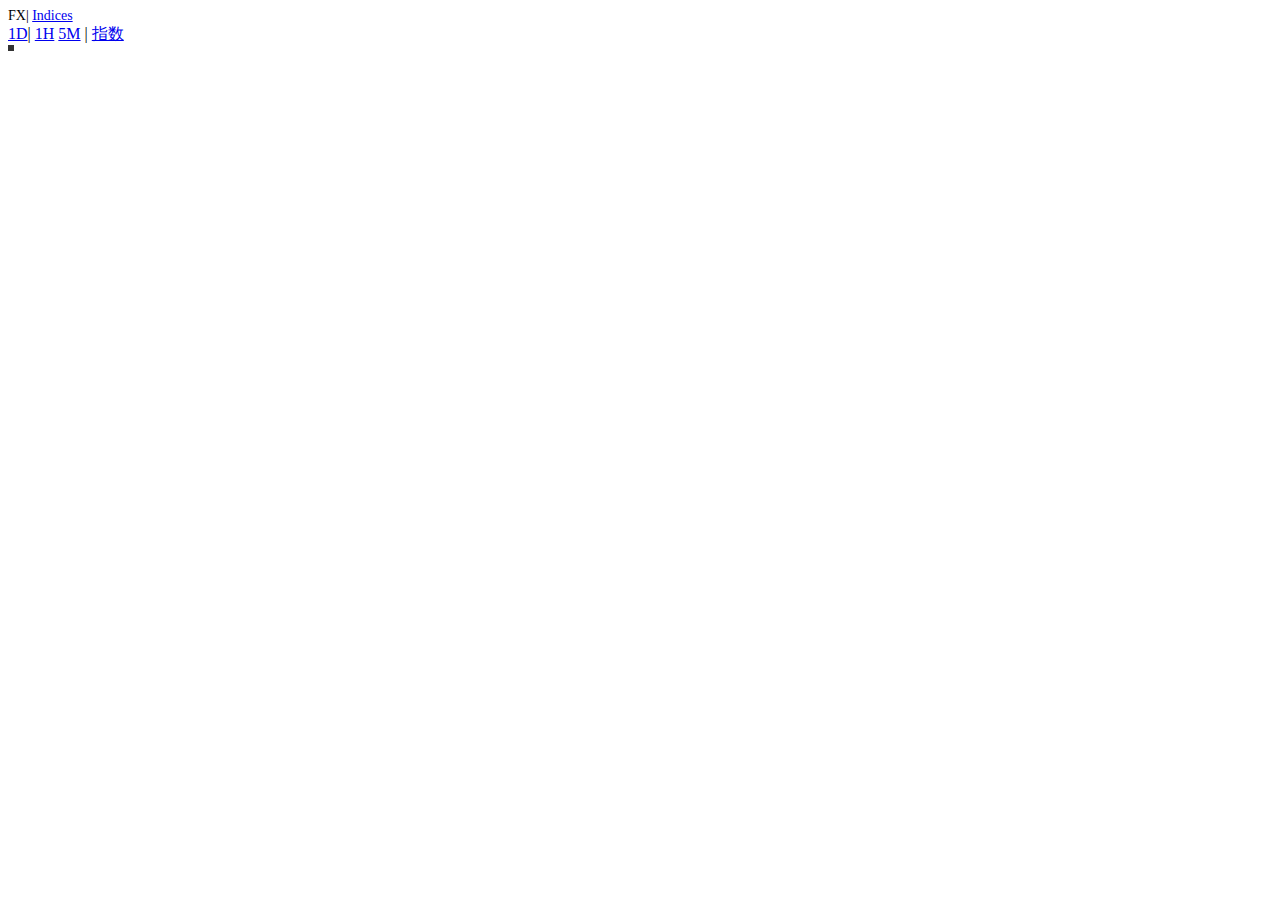
<file: index.html>
<!doctype html>
<html lang="ja">
<head>
  <meta charset="UTF-8">
  <title>HTML Sample</title>
  <link rel="stylesheet" href="style.css">
</head>
<body>
  <div class='navi'>
  FX|
  <a href="idx.html">Indices</a>
    </div>

  <div class='navi-period'>
  <a href="index.html">1D</a>|
  <a href="index_1h.html">1H</a>
  <a href="index_5m.html">5M</a>
|
  <a href="https://jp.tradingview.com/markets/currencies/indices-all/">指数</a>
    </div>
  <div class="flex">
    <div>

    <!- USD/JPY-->
      <script type="text/javascript">DukascopyApplet = {"type":"chart","params":{"showUI":true,"showTabs":true,"showParameterToolbar":true,"showOfferSide":true,"allowInstrumentChange":false,"allowPeriodChange":true,"allowOfferSideChange":true,"showAdditionalToolbar":true,"showExportImportWorkspace":true,"allowSocialSharing":true,"showUndoRedoButtons":false,"showDetachButton":false,"presentationType":"candle","axisX":true,"axisY":true,"legend":true,"timeline":false,"showDateSeparators":true,"showZoom":true,"showScrollButtons":true,"showAutoShiftButton":true,"crosshair":false,"borders":false,"freeMode":false,"theme":"Pastelle","uiColor":"#000","availableInstruments":"l:","instrument":"USD/JPY","period":"16","offerSide":"BID","timezone":1,"live":true,"allowPan":true,"indicators":"sDYLRCxB3BzaEA2ggBkBFxU4psAdSACWENmkccQIOoAMoBlAAIO8Mknt2Vx0Jrim6gIShICKJFaZAQRHUCLQbGQBCwJAJRYvopTTqgigG8fIdvS4269hDgGydjM8a5Ri1ytDv-56fF2YDewpOQA4jOQttKxQ7JxCFV2ABA..","width":"400","height":"300","adv":"popup","lang":"jp"}};</script><script type="text/javascript" src="https://freeserv-static.dukascopy.com/2.0/core.js"></script>

    </div>
    <!- AUD/JPY-->
    <div>
    <script type="text/javascript">DukascopyApplet = {"type":"chart","params":{"showUI":true,"showTabs":true,"showParameterToolbar":true,"showOfferSide":true,"allowInstrumentChange":false,"allowPeriodChange":true,"allowOfferSideChange":true,"showAdditionalToolbar":true,"showExportImportWorkspace":true,"allowSocialSharing":true,"showUndoRedoButtons":false,"showDetachButton":false,"presentationType":"candle","axisX":true,"axisY":true,"legend":true,"timeline":false,"showDateSeparators":true,"showZoom":true,"showScrollButtons":true,"showAutoShiftButton":true,"crosshair":false,"borders":false,"freeMode":false,"theme":"Pastelle","uiColor":"#000","availableInstruments":"l:","instrument":"AUD/JPY","period":"16","offerSide":"BID","timezone":1,"live":true,"allowPan":true,"indicators":"sDYLRCxB3BzaEA2ggBkBFxU4psAdSACWENmkccQIOoAMoBlAAIO8Mknt2Vx0Jrim6gIShICKJFaZAQRHUCLQbGQBCwJAJRYvopTTqgigG8fIdvS4269hDgGydjM8a5Ri1ytDv-56fF2YDewpOQA4jOQttKxQ7JxCFV2ABA..","width":"400","height":"300","adv":"popup","lang":"jp"}};</script><script type="text/javascript" src="https://freeserv-static.dukascopy.com/2.0/core.js"></script>
    </div>

    <div>
          <!- AUD/USD-->

    <script type="text/javascript">DukascopyApplet = {"type":"chart","params":{"showUI":true,"showTabs":true,"showParameterToolbar":true,"showOfferSide":true,"allowInstrumentChange":false,"allowPeriodChange":true,"allowOfferSideChange":true,"showAdditionalToolbar":true,"showExportImportWorkspace":true,"allowSocialSharing":true,"showUndoRedoButtons":false,"showDetachButton":false,"presentationType":"candle","axisX":true,"axisY":true,"legend":true,"timeline":false,"showDateSeparators":true,"showZoom":true,"showScrollButtons":true,"showAutoShiftButton":true,"crosshair":false,"borders":false,"freeMode":false,"theme":"Pastelle","uiColor":"#000","availableInstruments":"l:","instrument":"AUD/USD","period":"16","offerSide":"BID","timezone":1,"live":true,"allowPan":true,"indicators":"sDYLRCxB3BzaEA2ggBkBFxU4psAdSACWENmkccQIOoAMoBlAAIO8Mknt2Vx0Jrim6gIShICKJFaZAQRHUCLQbGQBCwJAJRYvopTTqgigG8fIdvS4269hDgGydjM8a5Ri1ytDv-56fF2YDewpOQA4jOQttKxQ7JxCFV2ABA..","width":"400","height":"300","adv":"popup","lang":"jp"}};</script><script type="text/javascript" src="https://freeserv-static.dukascopy.com/2.0/core.js"></script>
    </div>

  </div>


  <div class="flex">
    <div>

    <!- EUR/JPY-->
      <script type="text/javascript">DukascopyApplet = {"type":"chart","params":{"showUI":true,"showTabs":true,"showParameterToolbar":true,"showOfferSide":true,"allowInstrumentChange":false,"allowPeriodChange":true,"allowOfferSideChange":true,"showAdditionalToolbar":true,"showExportImportWorkspace":true,"allowSocialSharing":true,"showUndoRedoButtons":false,"showDetachButton":false,"presentationType":"candle","axisX":true,"axisY":true,"legend":true,"timeline":false,"showDateSeparators":true,"showZoom":true,"showScrollButtons":true,"showAutoShiftButton":true,"crosshair":false,"borders":false,"freeMode":false,"theme":"Pastelle","uiColor":"#000","availableInstruments":"l:","instrument":"EUR/JPY","period":"16","offerSide":"BID","timezone":1,"live":true,"allowPan":true,"indicators":"sDYLRCxB3BzaEA2ggBkBFxU4psAdSACWENmkccQIOoAMoBlAAIO8Mknt2Vx0Jrim6gIShICKJFaZAQRHUCLQbGQBCwJAJRYvopTTqgigG8fIdvS4269hDgGydjM8a5Ri1ytDv-56fF2YDewpOQA4jOQttKxQ7JxCFV2ABA..","width":"400","height":"300","adv":"popup","lang":"jp"}};</script><script type="text/javascript" src="https://freeserv-static.dukascopy.com/2.0/core.js"></script>

    </div>
    <div>
    <!- EUR/AUD-->
    <script type="text/javascript">DukascopyApplet = {"type":"chart","params":{"showUI":true,"showTabs":true,"showParameterToolbar":true,"showOfferSide":true,"allowInstrumentChange":false,"allowPeriodChange":true,"allowOfferSideChange":true,"showAdditionalToolbar":true,"showExportImportWorkspace":true,"allowSocialSharing":true,"showUndoRedoButtons":false,"showDetachButton":false,"presentationType":"candle","axisX":true,"axisY":true,"legend":true,"timeline":false,"showDateSeparators":true,"showZoom":true,"showScrollButtons":true,"showAutoShiftButton":true,"crosshair":false,"borders":false,"freeMode":false,"theme":"Pastelle","uiColor":"#000","availableInstruments":"l:","instrument":"EUR/AUD","period":"16","offerSide":"BID","timezone":1,"live":true,"allowPan":true,"indicators":"sDYLRCxB3BzaEA2ggBkBFxU4psAdSACWENmkccQIOoAMoBlAAIO8Mknt2Vx0Jrim6gIShICKJFaZAQRHUCLQbGQBCwJAJRYvopTTqgigG8fIdvS4269hDgGydjM8a5Ri1ytDv-56fF2YDewpOQA4jOQttKxQ7JxCFV2ABA..","width":"400","height":"300","adv":"popup","lang":"jp"}};</script><script type="text/javascript" src="https://freeserv-static.dukascopy.com/2.0/core.js"></script>
    </div>

    <div>
    <!- EUR/USD-->
    <script type="text/javascript">DukascopyApplet = {"type":"chart","params":{"showUI":true,"showTabs":true,"showParameterToolbar":true,"showOfferSide":true,"allowInstrumentChange":false,"allowPeriodChange":true,"allowOfferSideChange":true,"showAdditionalToolbar":true,"showExportImportWorkspace":true,"allowSocialSharing":true,"showUndoRedoButtons":false,"showDetachButton":false,"presentationType":"candle","axisX":true,"axisY":true,"legend":true,"timeline":false,"showDateSeparators":true,"showZoom":true,"showScrollButtons":true,"showAutoShiftButton":true,"crosshair":false,"borders":false,"freeMode":false,"theme":"Pastelle","uiColor":"#000","availableInstruments":"l:","instrument":"EUR/USD","period":"16","offerSide":"BID","timezone":1,"live":true,"allowPan":true,"indicators":"sDYLRCxB3BzaEA2ggBkBFxU4psAdSACWENmkccQIOoAMoBlAAIO8Mknt2Vx0Jrim6gIShICKJFaZAQRHUCLQbGQBCwJAJRYvopTTqgigG8fIdvS4269hDgGydjM8a5Ri1ytDv-56fF2YDewpOQA4jOQttKxQ7JxCFV2ABA..","width":"400","height":"300","adv":"popup","lang":"jp"}};</script><script type="text/javascript" src="https://freeserv-static.dukascopy.com/2.0/core.js"></script>
    </div>

  </div>


    <div class="flex">
    <!- GBP/JPY-->
    <div>

      <script type="text/javascript">DukascopyApplet = {"type":"chart","params":{"showUI":true,"showTabs":true,"showParameterToolbar":true,"showOfferSide":true,"allowInstrumentChange":false,"allowPeriodChange":true,"allowOfferSideChange":true,"showAdditionalToolbar":true,"showExportImportWorkspace":true,"allowSocialSharing":true,"showUndoRedoButtons":false,"showDetachButton":false,"presentationType":"candle","axisX":true,"axisY":true,"legend":true,"timeline":false,"showDateSeparators":true,"showZoom":true,"showScrollButtons":true,"showAutoShiftButton":true,"crosshair":false,"borders":false,"freeMode":false,"theme":"Pastelle","uiColor":"#000","availableInstruments":"l:","instrument":"GBP/JPY","period":"16","offerSide":"BID","timezone":1,"live":true,"allowPan":true,"indicators":"sDYLRCxB3BzaEA2ggBkBFxU4psAdSACWENmkccQIOoAMoBlAAIO8Mknt2Vx0Jrim6gIShICKJFaZAQRHUCLQbGQBCwJAJRYvopTTqgigG8fIdvS4269hDgGydjM8a5Ri1ytDv-56fF2YDewpOQA4jOQttKxQ7JxCFV2ABA..","width":"400","height":"300","adv":"popup","lang":"jp"}};</script><script type="text/javascript" src="https://freeserv-static.dukascopy.com/2.0/core.js"></script>

    </div>
    <!-GBP/AUD -->
    <div>
    <script type="text/javascript">DukascopyApplet = {"type":"chart","params":{"showUI":true,"showTabs":true,"showParameterToolbar":true,"showOfferSide":true,"allowInstrumentChange":false,"allowPeriodChange":true,"allowOfferSideChange":true,"showAdditionalToolbar":true,"showExportImportWorkspace":true,"allowSocialSharing":true,"showUndoRedoButtons":false,"showDetachButton":false,"presentationType":"candle","axisX":true,"axisY":true,"legend":true,"timeline":false,"showDateSeparators":true,"showZoom":true,"showScrollButtons":true,"showAutoShiftButton":true,"crosshair":false,"borders":false,"freeMode":false,"theme":"Pastelle","uiColor":"#000","availableInstruments":"l:","instrument":"GBP/AUD","period":"16","offerSide":"BID","timezone":1,"live":true,"allowPan":true,"indicators":"sDYLRCxB3BzaEA2ggBkBFxU4psAdSACWENmkccQIOoAMoBlAAIO8Mknt2Vx0Jrim6gIShICKJFaZAQRHUCLQbGQBCwJAJRYvopTTqgigG8fIdvS4269hDgGydjM8a5Ri1ytDv-56fF2YDewpOQA4jOQttKxQ7JxCFV2ABA..","width":"400","height":"300","adv":"popup","lang":"jp"}};</script><script type="text/javascript" src="https://freeserv-static.dukascopy.com/2.0/core.js"></script>
    </div>


    <!- GBPUSD-->
    <div>
    <script type="text/javascript">DukascopyApplet = {"type":"chart","params":{"showUI":true,"showTabs":true,"showParameterToolbar":true,"showOfferSide":true,"allowInstrumentChange":false,"allowPeriodChange":true,"allowOfferSideChange":true,"showAdditionalToolbar":true,"showExportImportWorkspace":true,"allowSocialSharing":true,"showUndoRedoButtons":false,"showDetachButton":false,"presentationType":"candle","axisX":true,"axisY":true,"legend":true,"timeline":false,"showDateSeparators":true,"showZoom":true,"showScrollButtons":true,"showAutoShiftButton":true,"crosshair":false,"borders":false,"freeMode":false,"theme":"Pastelle","uiColor":"#000","availableInstruments":"l:","instrument":"GBP/USD","period":"16","offerSide":"BID","timezone":1,"live":true,"allowPan":true,"indicators":"sDYLRCxB3BzaEA2ggBkBFxU4psAdSACWENmkccQIOoAMoBlAAIO8Mknt2Vx0Jrim6gIShICKJFaZAQRHUCLQbGQBCwJAJRYvopTTqgigG8fIdvS4269hDgGydjM8a5Ri1ytDv-56fF2YDewpOQA4jOQttKxQ7JxCFV2ABA..","width":"400","height":"300","adv":"popup","lang":"jp"}};</script><script type="text/javascript" src="https://freeserv-static.dukascopy.com/2.0/core.js"></script>
    </div>

  </div>


    <!- EUR/GBP-->
      <script type="text/javascript">DukascopyApplet = {"type":"chart","params":{"showUI":true,"showTabs":true,"showParameterToolbar":true,"showOfferSide":true,"allowInstrumentChange":false,"allowPeriodChange":true,"allowOfferSideChange":true,"showAdditionalToolbar":true,"showExportImportWorkspace":true,"allowSocialSharing":true,"showUndoRedoButtons":false,"showDetachButton":false,"presentationType":"candle","axisX":true,"axisY":true,"legend":true,"timeline":false,"showDateSeparators":true,"showZoom":true,"showScrollButtons":true,"showAutoShiftButton":true,"crosshair":false,"borders":false,"freeMode":false,"theme":"Pastelle","uiColor":"#000","availableInstruments":"l:","instrument":"EUR/GBP","period":"16","offerSide":"BID","timezone":1,"live":true,"allowPan":true,"indicators":"sDYLRCxB3BzaEA2ggBkBFxU4psAdSACWENmkccQIOoAMoBlAAIO8Mknt2Vx0Jrim6gIShICKJFaZAQRHUCLQbGQBCwJAJRYvopTTqgigG8fIdvS4269hDgGydjM8a5Ri1ytDv-56fF2YDewpOQA4jOQttKxQ7JxCFV2ABA..","width":"400","height":"300","adv":"popup","lang":"jp"}};</script><script type="text/javascript" src="https://freeserv-static.dukascopy.com/2.0/core.js"></script>

      <br />


      <!-- OANDA Widget BEGIN -->
<div data-currency-power-balance></div>
<script src="https://widget.oanda.jp/currency-power-balance.js" async></script>
<!-- OANDA Widget END -->

</body>
</html>
</file>
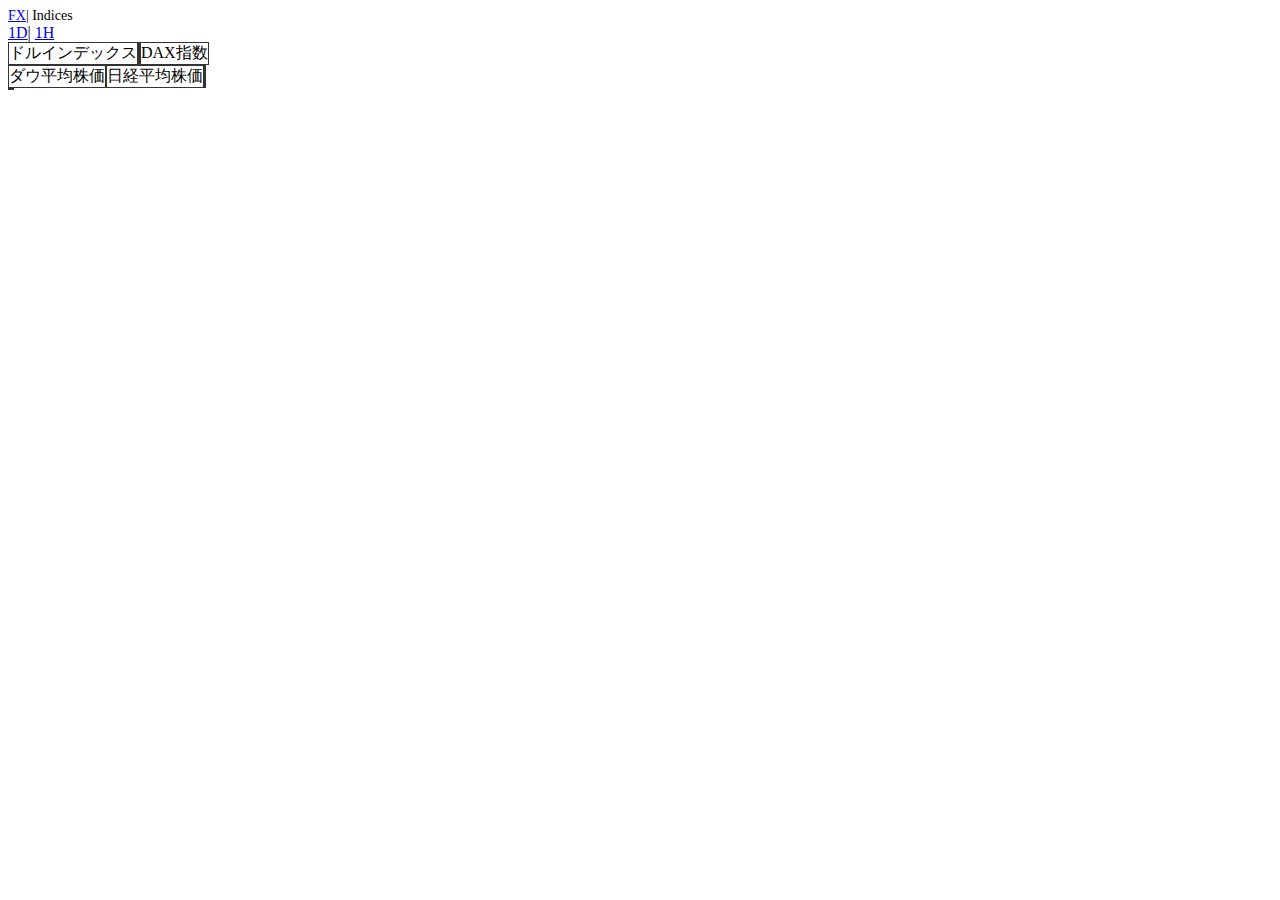
<file: idx.html>
<!doctype html>
<html lang="ja">
<head>
  <meta charset="UTF-8">
  <title>HTML Sample</title>
  <link rel="stylesheet" href="style.css">
</head>
<body>
  <div class='navi'>
  <a href="index.html">FX</a>|
  Indices
    </div>

  <div class='navi-period'>
  <a href="index.html">1D</a>|
  <a href="index_1h.html">1H</a>
    </div>
  <div class="flex">
    <div>
    ドルインデックス<br />

    <!- DOLLAR.IDX/USD-->
      <script type="text/javascript">DukascopyApplet = {"type":"chart","params":{"showUI":true,"showTabs":true,"showParameterToolbar":true,"showOfferSide":true,"allowInstrumentChange":false,"allowPeriodChange":true,"allowOfferSideChange":true,"showAdditionalToolbar":true,"showExportImportWorkspace":true,"allowSocialSharing":true,"showUndoRedoButtons":false,"showDetachButton":false,"presentationType":"candle","axisX":true,"axisY":true,"legend":true,"timeline":false,"showDateSeparators":true,"showZoom":true,"showScrollButtons":true,"showAutoShiftButton":true,"crosshair":false,"borders":false,"freeMode":false,"theme":"Pastelle","uiColor":"#000","availableInstruments":"l:","instrument":"DOLLAR.IDX/USD","period":"16","offerSide":"BID","timezone":1,"live":true,"allowPan":true,"indicators":"sDYLRCxB3BzaEA2ggBkBFxU4psAdSACWENmkccQIOoAMoBlAAIO8Mknt2Vx0Jrim6gIShICKJFaZAQRHUCLQbGQBCwJAJRYvopTTqgigG8fIdvS4269hDgGydjM8a5Ri1ytDv-56fF2YDewpOQA4jOQttKxQ7JxCFV2ABA..","width":"400","height":"300","adv":"popup","lang":"jp"}};</script><script type="text/javascript" src="https://freeserv-static.dukascopy.com/2.0/core.js"></script>

    </div>
    <!- E_N225Jap-->
    <div>
    <script type="text/javascript">DukascopyApplet = {"type":"chart","params":{"showUI":true,"showTabs":true,"showParameterToolbar":true,"showOfferSide":true,"allowInstrumentChange":false,"allowPeriodChange":true,"allowOfferSideChange":true,"showAdditionalToolbar":true,"showExportImportWorkspace":true,"allowSocialSharing":true,"showUndoRedoButtons":false,"showDetachButton":false,"presentationType":"candle","axisX":true,"axisY":true,"legend":true,"timeline":false,"showDateSeparators":true,"showZoom":true,"showScrollButtons":true,"showAutoShiftButton":true,"crosshair":false,"borders":false,"freeMode":false,"theme":"Pastelle","uiColor":"#000","availableInstruments":"l:","instrument":"E_N225Jap","period":"16","offerSide":"BID","timezone":1,"live":true,"allowPan":true,"indicators":"sDYLRCxB3BzaEA2ggBkBFxU4psAdSACWENmkccQIOoAMoBlAAIO8Mknt2Vx0Jrim6gIShICKJFaZAQRHUCLQbGQBCwJAJRYvopTTqgigG8fIdvS4269hDgGydjM8a5Ri1ytDv-56fF2YDewpOQA4jOQttKxQ7JxCFV2ABA..","width":"400","height":"300","adv":"popup","lang":"jp"}};</script><script type="text/javascript" src="https://freeserv-static.dukascopy.com/2.0/core.js"></script>
    </div>

    <div>
          <!- E_DAAX-->
        DAX指数<br />

    <script type="text/javascript">DukascopyApplet = {"type":"chart","params":{"showUI":true,"showTabs":true,"showParameterToolbar":true,"showOfferSide":true,"allowInstrumentChange":false,"allowPeriodChange":true,"allowOfferSideChange":true,"showAdditionalToolbar":true,"showExportImportWorkspace":true,"allowSocialSharing":true,"showUndoRedoButtons":false,"showDetachButton":false,"presentationType":"candle","axisX":true,"axisY":true,"legend":true,"timeline":false,"showDateSeparators":true,"showZoom":true,"showScrollButtons":true,"showAutoShiftButton":true,"crosshair":false,"borders":false,"freeMode":false,"theme":"Pastelle","uiColor":"#000","availableInstruments":"l:","instrument":"E_DAAX","period":"16","offerSide":"BID","timezone":1,"live":true,"allowPan":true,"indicators":"sDYLRCxB3BzaEA2ggBkBFxU4psAdSACWENmkccQIOoAMoBlAAIO8Mknt2Vx0Jrim6gIShICKJFaZAQRHUCLQbGQBCwJAJRYvopTTqgigG8fIdvS4269hDgGydjM8a5Ri1ytDv-56fF2YDewpOQA4jOQttKxQ7JxCFV2ABA..","width":"400","height":"300","adv":"popup","lang":"jp"}};</script><script type="text/javascript" src="https://freeserv-static.dukascopy.com/2.0/core.js"></script>
    </div>

  </div>


  <div class="flex">
    <div>

      ダウ平均株価<br />
    <!- ダウ平均株価-->
      <script type="text/javascript">DukascopyApplet = {"type":"chart","params":{"showUI":true,"showTabs":true,"showParameterToolbar":true,"showOfferSide":true,"allowInstrumentChange":false,"allowPeriodChange":true,"allowOfferSideChange":true,"showAdditionalToolbar":true,"showExportImportWorkspace":true,"allowSocialSharing":true,"showUndoRedoButtons":false,"showDetachButton":false,"presentationType":"candle","axisX":true,"axisY":true,"legend":true,"timeline":false,"showDateSeparators":true,"showZoom":true,"showScrollButtons":true,"showAutoShiftButton":true,"crosshair":false,"borders":false,"freeMode":false,"theme":"Pastelle","uiColor":"#000","availableInstruments":"l:","instrument":"E_D&J-Ind","period":"16","offerSide":"BID","timezone":1,"live":true,"allowPan":true,"indicators":"sDYLRCxB3BzaEA2ggBkBFxU4psAdSACWENmkccQIOoAMoBlAAIO8Mknt2Vx0Jrim6gIShICKJFaZAQRHUCLQbGQBCwJAJRYvopTTqgigG8fIdvS4269hDgGydjM8a5Ri1ytDv-56fF2YDewpOQA4jOQttKxQ7JxCFV2ABA..","width":"400","height":"300","adv":"popup","lang":"jp"}};</script><script type="text/javascript" src="https://freeserv-static.dukascopy.com/2.0/core.js"></script>

    </div>
    <div>
    <!- E_N225Jap-->
      日経平均株価<br />
    <script type="text/javascript">DukascopyApplet = {"type":"chart","params":{"showUI":true,"showTabs":true,"showParameterToolbar":true,"showOfferSide":true,"allowInstrumentChange":false,"allowPeriodChange":true,"allowOfferSideChange":true,"showAdditionalToolbar":true,"showExportImportWorkspace":true,"allowSocialSharing":true,"showUndoRedoButtons":false,"showDetachButton":false,"presentationType":"candle","axisX":true,"axisY":true,"legend":true,"timeline":false,"showDateSeparators":true,"showZoom":true,"showScrollButtons":true,"showAutoShiftButton":true,"crosshair":false,"borders":false,"freeMode":false,"theme":"Pastelle","uiColor":"#000","availableInstruments":"l:","instrument":"E_N225Jap","period":"16","offerSide":"BID","timezone":1,"live":true,"allowPan":true,"indicators":"sDYLRCxB3BzaEA2ggBkBFxU4psAdSACWENmkccQIOoAMoBlAAIO8Mknt2Vx0Jrim6gIShICKJFaZAQRHUCLQbGQBCwJAJRYvopTTqgigG8fIdvS4269hDgGydjM8a5Ri1ytDv-56fF2YDewpOQA4jOQttKxQ7JxCFV2ABA..","width":"400","height":"300","adv":"popup","lang":"jp"}};</script><script type="text/javascript" src="https://freeserv-static.dukascopy.com/2.0/core.js"></script>
    </div>

    <div>
    <!- EUR/USD-->
    <script type="text/javascript">DukascopyApplet = {"type":"chart","params":{"showUI":true,"showTabs":true,"showParameterToolbar":true,"showOfferSide":true,"allowInstrumentChange":false,"allowPeriodChange":true,"allowOfferSideChange":true,"showAdditionalToolbar":true,"showExportImportWorkspace":true,"allowSocialSharing":true,"showUndoRedoButtons":false,"showDetachButton":false,"presentationType":"candle","axisX":true,"axisY":true,"legend":true,"timeline":false,"showDateSeparators":true,"showZoom":true,"showScrollButtons":true,"showAutoShiftButton":true,"crosshair":false,"borders":false,"freeMode":false,"theme":"Pastelle","uiColor":"#000","availableInstruments":"l:","instrument":"GBP/JPY","period":"16","offerSide":"BID","timezone":1,"live":true,"allowPan":true,"indicators":"sDYLRCxB3BzaEA2ggBkBFxU4psAdSACWENmkccQIOoAMoBlAAIO8Mknt2Vx0Jrim6gIShICKJFaZAQRHUCLQbGQBCwJAJRYvopTTqgigG8fIdvS4269hDgGydjM8a5Ri1ytDv-56fF2YDewpOQA4jOQttKxQ7JxCFV2ABA..","width":"400","height":"300","adv":"popup","lang":"jp"}};</script><script type="text/javascript" src="https://freeserv-static.dukascopy.com/2.0/core.js"></script>
    </div>

  </div>


    <div class="flex">
    <!- GBP/JPY-->
    <div>

      <script type="text/javascript">DukascopyApplet = {"type":"chart","params":{"showUI":true,"showTabs":true,"showParameterToolbar":true,"showOfferSide":true,"allowInstrumentChange":false,"allowPeriodChange":true,"allowOfferSideChange":true,"showAdditionalToolbar":true,"showExportImportWorkspace":true,"allowSocialSharing":true,"showUndoRedoButtons":false,"showDetachButton":false,"presentationType":"candle","axisX":true,"axisY":true,"legend":true,"timeline":false,"showDateSeparators":true,"showZoom":true,"showScrollButtons":true,"showAutoShiftButton":true,"crosshair":false,"borders":false,"freeMode":false,"theme":"Pastelle","uiColor":"#000","availableInstruments":"l:","instrument":"GBP/JPY","period":"16","offerSide":"BID","timezone":1,"live":true,"allowPan":true,"indicators":"sDYLRCxB3BzaEA2ggBkBFxU4psAdSACWENmkccQIOoAMoBlAAIO8Mknt2Vx0Jrim6gIShICKJFaZAQRHUCLQbGQBCwJAJRYvopTTqgigG8fIdvS4269hDgGydjM8a5Ri1ytDv-56fF2YDewpOQA4jOQttKxQ7JxCFV2ABA..","width":"400","height":"300","adv":"popup","lang":"jp"}};</script><script type="text/javascript" src="https://freeserv-static.dukascopy.com/2.0/core.js"></script>

    </div>
    <!-GBP/AUD -->
    <div>
    <script type="text/javascript">DukascopyApplet = {"type":"chart","params":{"showUI":true,"showTabs":true,"showParameterToolbar":true,"showOfferSide":true,"allowInstrumentChange":false,"allowPeriodChange":true,"allowOfferSideChange":true,"showAdditionalToolbar":true,"showExportImportWorkspace":true,"allowSocialSharing":true,"showUndoRedoButtons":false,"showDetachButton":false,"presentationType":"candle","axisX":true,"axisY":true,"legend":true,"timeline":false,"showDateSeparators":true,"showZoom":true,"showScrollButtons":true,"showAutoShiftButton":true,"crosshair":false,"borders":false,"freeMode":false,"theme":"Pastelle","uiColor":"#000","availableInstruments":"l:","instrument":"GBP/AUD","period":"16","offerSide":"BID","timezone":1,"live":true,"allowPan":true,"indicators":"sDYLRCxB3BzaEA2ggBkBFxU4psAdSACWENmkccQIOoAMoBlAAIO8Mknt2Vx0Jrim6gIShICKJFaZAQRHUCLQbGQBCwJAJRYvopTTqgigG8fIdvS4269hDgGydjM8a5Ri1ytDv-56fF2YDewpOQA4jOQttKxQ7JxCFV2ABA..","width":"400","height":"300","adv":"popup","lang":"jp"}};</script><script type="text/javascript" src="https://freeserv-static.dukascopy.com/2.0/core.js"></script>
    </div>


    <!- GBPUSD-->
    <div>
    <script type="text/javascript">DukascopyApplet = {"type":"chart","params":{"showUI":true,"showTabs":true,"showParameterToolbar":true,"showOfferSide":true,"allowInstrumentChange":false,"allowPeriodChange":true,"allowOfferSideChange":true,"showAdditionalToolbar":true,"showExportImportWorkspace":true,"allowSocialSharing":true,"showUndoRedoButtons":false,"showDetachButton":false,"presentationType":"candle","axisX":true,"axisY":true,"legend":true,"timeline":false,"showDateSeparators":true,"showZoom":true,"showScrollButtons":true,"showAutoShiftButton":true,"crosshair":false,"borders":false,"freeMode":false,"theme":"Pastelle","uiColor":"#000","availableInstruments":"l:","instrument":"GBP/USD","period":"16","offerSide":"BID","timezone":1,"live":true,"allowPan":true,"indicators":"sDYLRCxB3BzaEA2ggBkBFxU4psAdSACWENmkccQIOoAMoBlAAIO8Mknt2Vx0Jrim6gIShICKJFaZAQRHUCLQbGQBCwJAJRYvopTTqgigG8fIdvS4269hDgGydjM8a5Ri1ytDv-56fF2YDewpOQA4jOQttKxQ7JxCFV2ABA..","width":"400","height":"300","adv":"popup","lang":"jp"}};</script><script type="text/javascript" src="https://freeserv-static.dukascopy.com/2.0/core.js"></script>
    </div>

  </div>


    <!- EUR/GBP-->
      <script type="text/javascript">DukascopyApplet = {"type":"chart","params":{"showUI":true,"showTabs":true,"showParameterToolbar":true,"showOfferSide":true,"allowInstrumentChange":false,"allowPeriodChange":true,"allowOfferSideChange":true,"showAdditionalToolbar":true,"showExportImportWorkspace":true,"allowSocialSharing":true,"showUndoRedoButtons":false,"showDetachButton":false,"presentationType":"candle","axisX":true,"axisY":true,"legend":true,"timeline":false,"showDateSeparators":true,"showZoom":true,"showScrollButtons":true,"showAutoShiftButton":true,"crosshair":false,"borders":false,"freeMode":false,"theme":"Pastelle","uiColor":"#000","availableInstruments":"l:","instrument":"EUR/GBP","period":"16","offerSide":"BID","timezone":1,"live":true,"allowPan":true,"indicators":"sDYLRCxB3BzaEA2ggBkBFxU4psAdSACWENmkccQIOoAMoBlAAIO8Mknt2Vx0Jrim6gIShICKJFaZAQRHUCLQbGQBCwJAJRYvopTTqgigG8fIdvS4269hDgGydjM8a5Ri1ytDv-56fF2YDewpOQA4jOQttKxQ7JxCFV2ABA..","width":"400","height":"300","adv":"popup","lang":"jp"}};</script><script type="text/javascript" src="https://freeserv-static.dukascopy.com/2.0/core.js"></script>


</body>
</html>
</file>
<file: style.css>
.header {
  position: fixed;
  top: 0;
  width: 100%;
  height: 50px;
  background-color: darkgrey;
}
 
h1 {
font-size:14px;
}
.navi {
font-size:14px;
}
.navi=period {
font-size:12px;
}

.main {
  padding-top: 50px;
  overflow: auto;
}
 
.footer {
  position: fixed;
  bottom: 0;
  width: 100%;
  height: 50px;
  background-color: darkgrey;
}

.flex{
    /*コレ追加*/display: flex;
    border: 0px solid #333;
}
.flex div{
    border: 1px solid #333;
}
</file>
